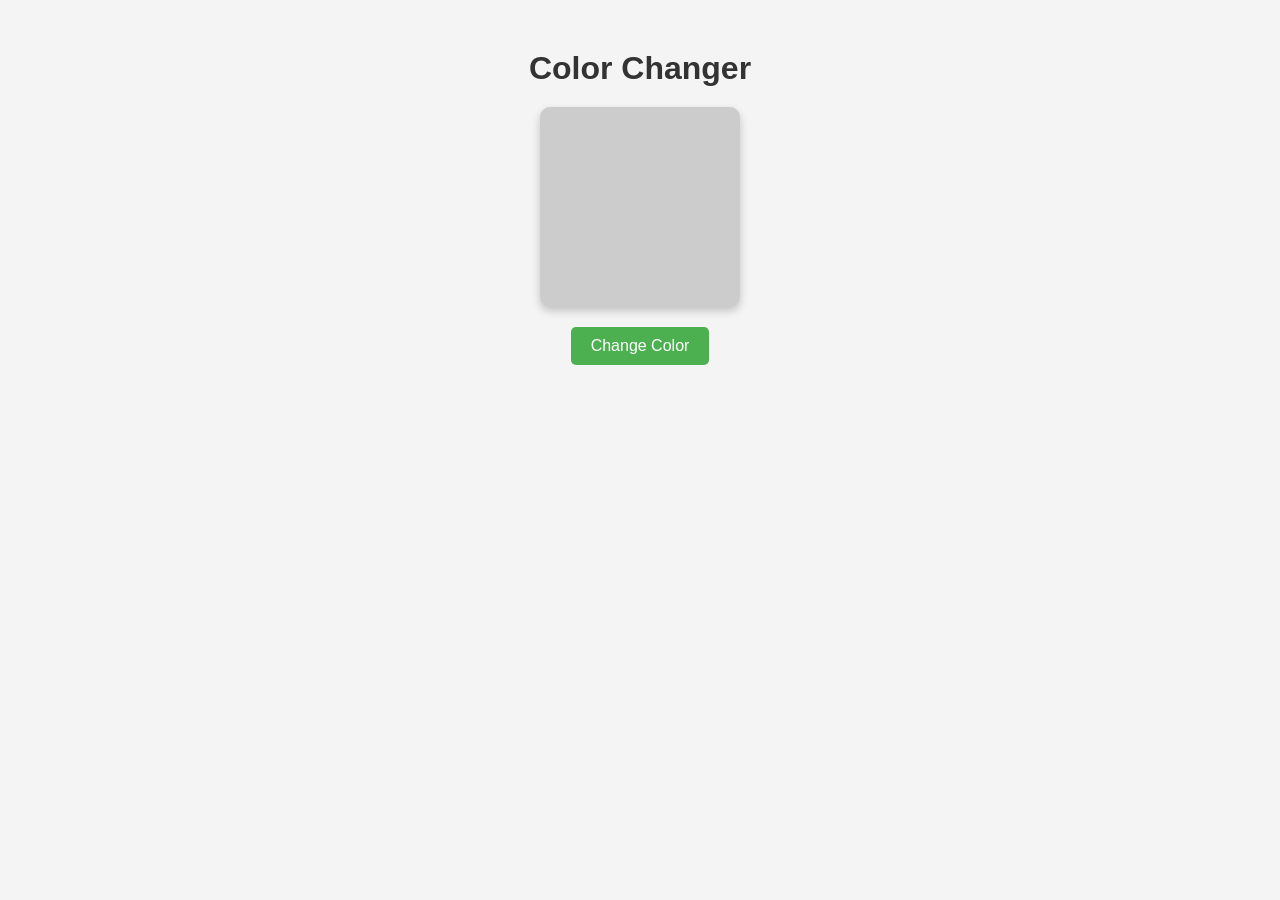
<file: PROJECT2/index.html>
<!DOCTYPE html>
<html lang="en">
  <head>
    <meta charset="UTF-8" />
    <meta name="viewport" content="width=device-width, initial-scale=1.0" />
    <title>Color Changer</title>
    <link rel="stylesheet" href="style.css" />
  </head>
  <body>
    <div class="container">
      <h1>Color Changer</h1>
      <div id="color-box"></div>
      <button id="change-color-btn">Change Color</button>
    </div>
    <script src="script.js"></script>
  </body>
</html>
</file>
<file: PROJECT2/style.css>
body {
    font-family: Arial, sans-serif;
    margin: 0;
    padding: 0;
    background-color: #f4f4f4;
  }
  
  .container {
    text-align: center;
    margin-top: 50px;
  }
  
  h1 {
    color: #333;
    margin-bottom: 20px;
  }
  
  #color-box {
    width: 200px;
    height: 200px;
    margin: 0 auto 20px auto;
    background-color: #cccccc;
    border-radius: 10px;
    box-shadow: 0px 4px 8px rgba(0, 0, 0, 0.2);
    transition: background-color 0.3s ease;
  }
  
  #change-color-btn {
    padding: 10px 20px;
    background-color: #4caf50;
    color: white;
    border: none;
    border-radius: 5px;
    cursor: pointer;
    font-size: 16px;
    transition: background-color 0.3s ease;
  }
  
  #change-color-btn:hover {
    background-color: #45a049;
  }
</file>
